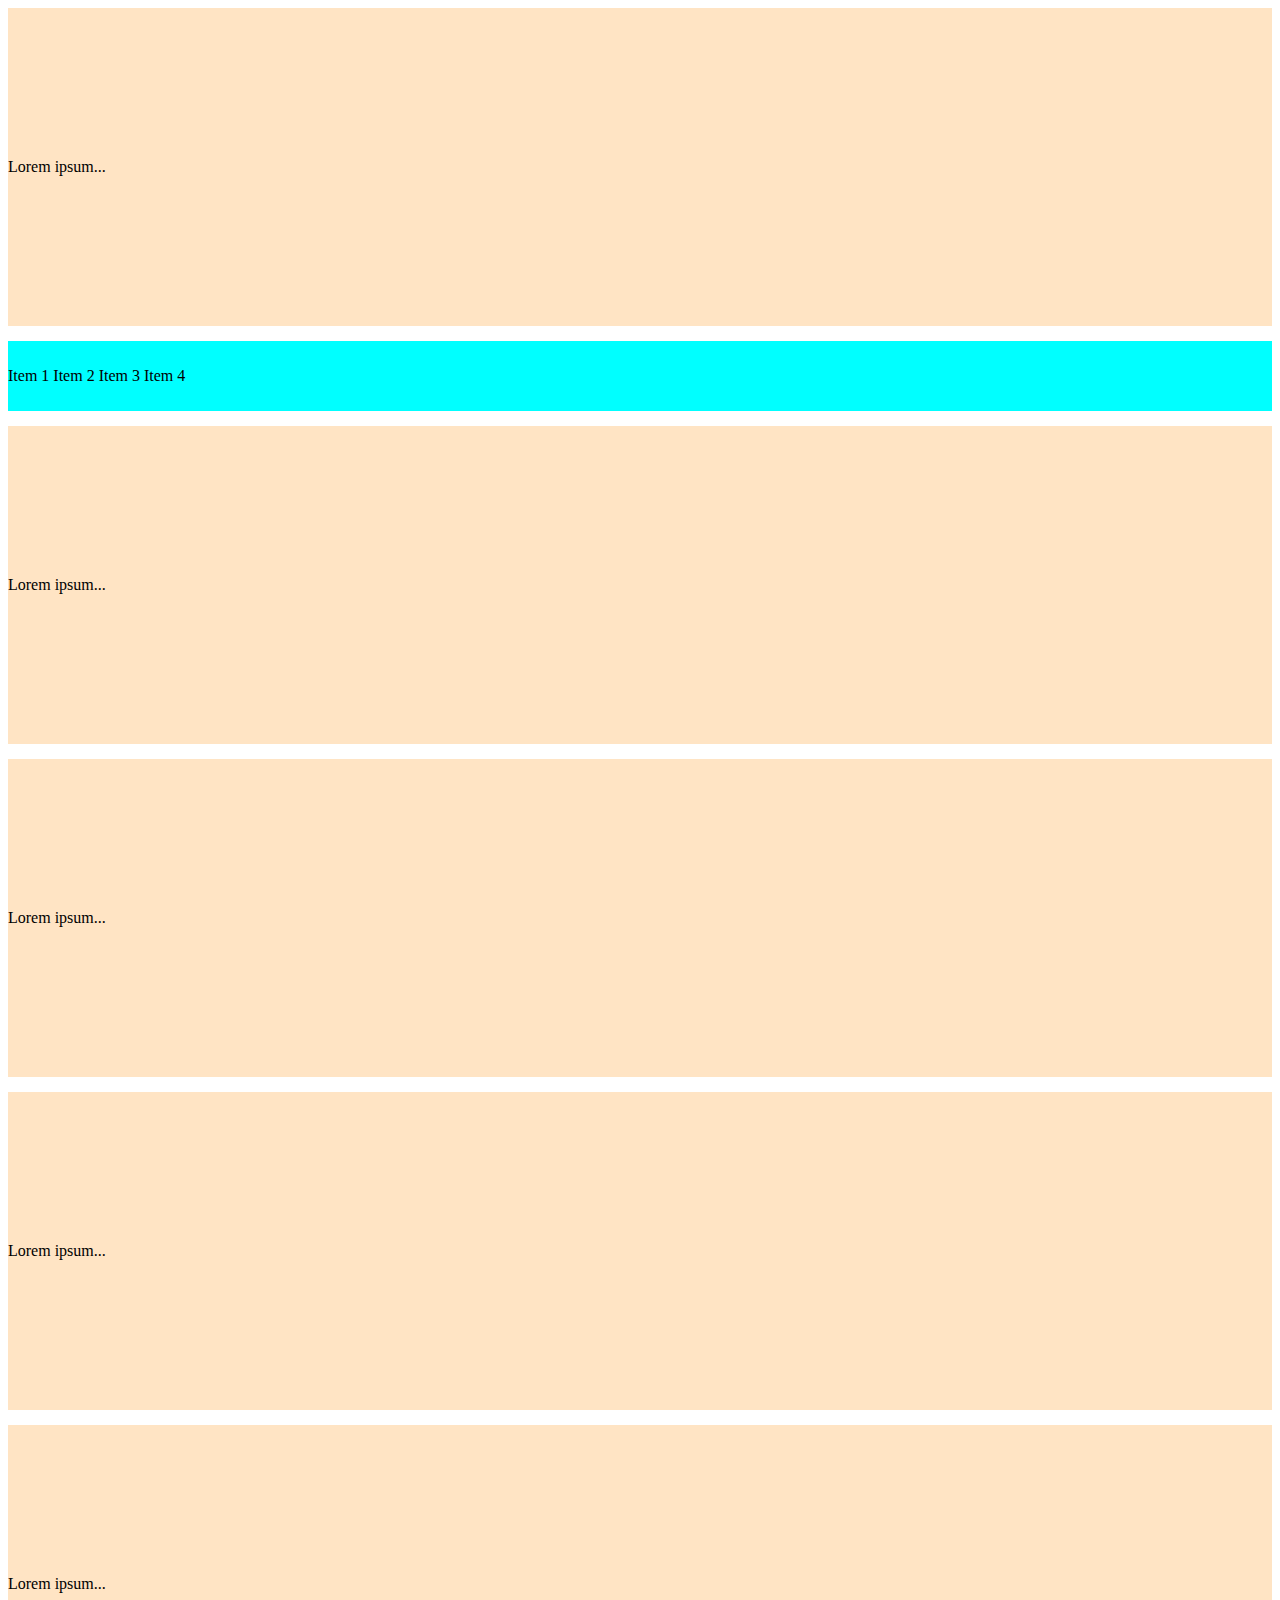
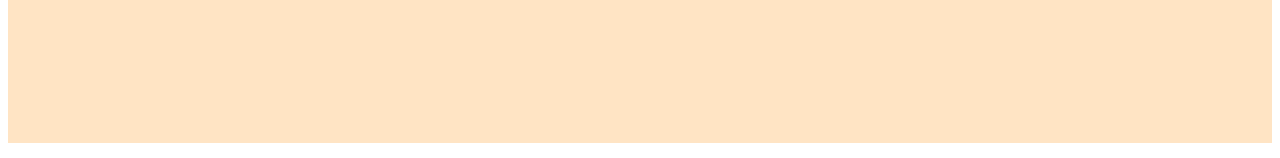
<file: JQ/index.html>
<!DOCTYPE html>
<html>
<head>
  <title>Moja strona</title>
  <link rel="stylesheet" href="css/style.css">
  <script src="https://cdnjs.cloudflare.com/ajax/libs/jquery/2.1.4/jquery.js" type="text/javascript"></script>
  <script src="js/app.js" type="text/javascript"></script>
</head>
<body>
  <div>
    Lorem ipsum...
  </div>
  <div class="nav">
    <ul>
      <li>Item 1</li>
      <li>Item 2</li>
      <li>Item 3</li>
      <li>Item 4</li>
    </ul>
  </div>
  <div>
    Lorem ipsum...
  </div>
  <div>
    Lorem ipsum...
  </div>
  <div>
    Lorem ipsum...
  </div>
  <div>
    Lorem ipsum...
  </div>
</body>
</html>
</file>
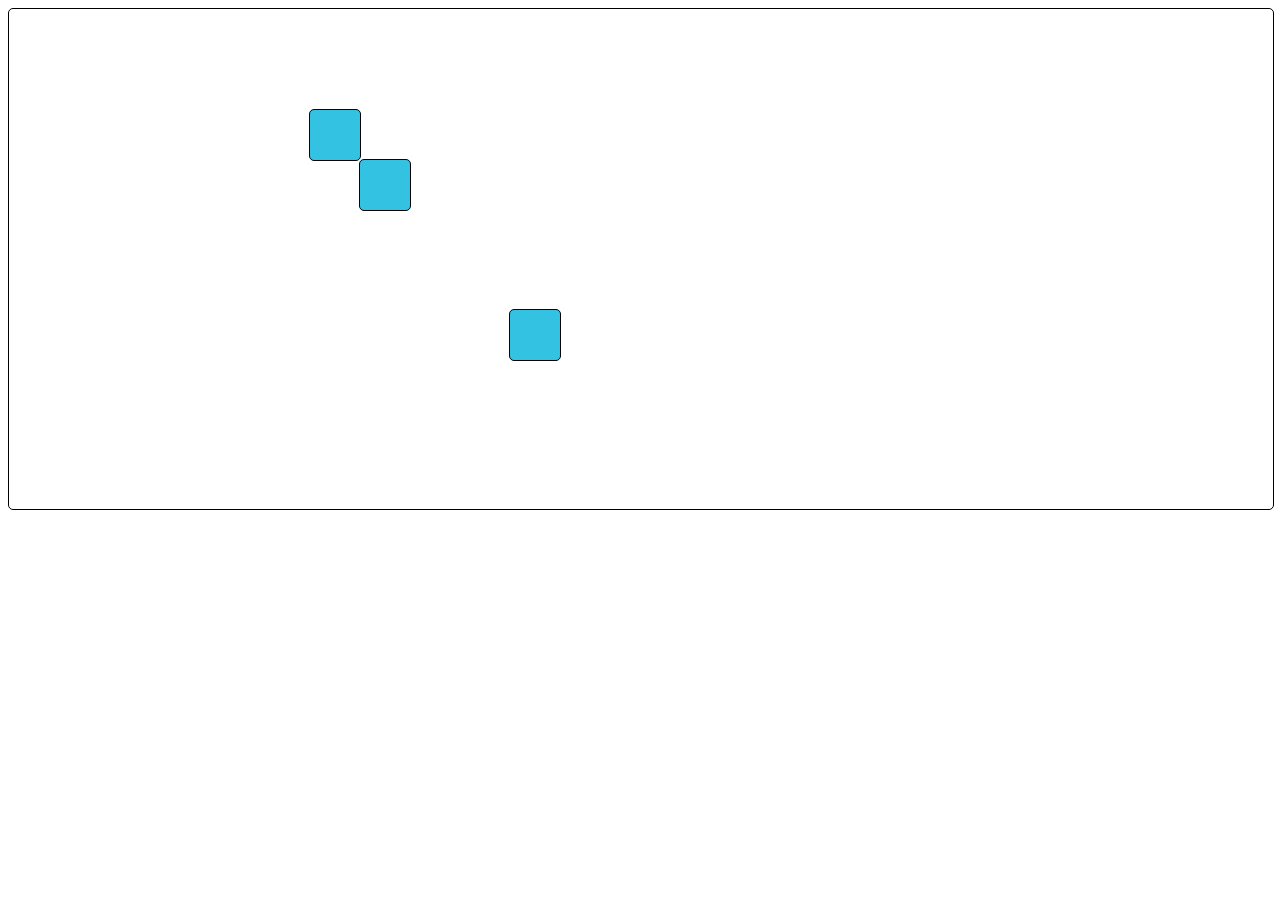
<file: jq_parallax/index.html>
<!DOCTYPE html>
<html lang="en">
<head>
    <meta charset="UTF-8">
    <title>Title</title>
    <link rel="stylesheet" href="css/style.css">
    <script src="js/jquery-2.1.4.js" type="text/javascript"></script>
    <script src="js/app.js" type="text/javascript"></script>
</head>
<body>

<div class="scene">
    <div class="element" data-x="300" data-y="100" data-speed="0.3" data-z="1"></div>
    <div class="element" data-x="350" data-y="150" data-speed="0.4" data-z="2"></div>
    <div class="element" data-x="500" data-y="300" data-speed="0.2" data-z="1"></div>
</div>

</body>
</html>
</file>
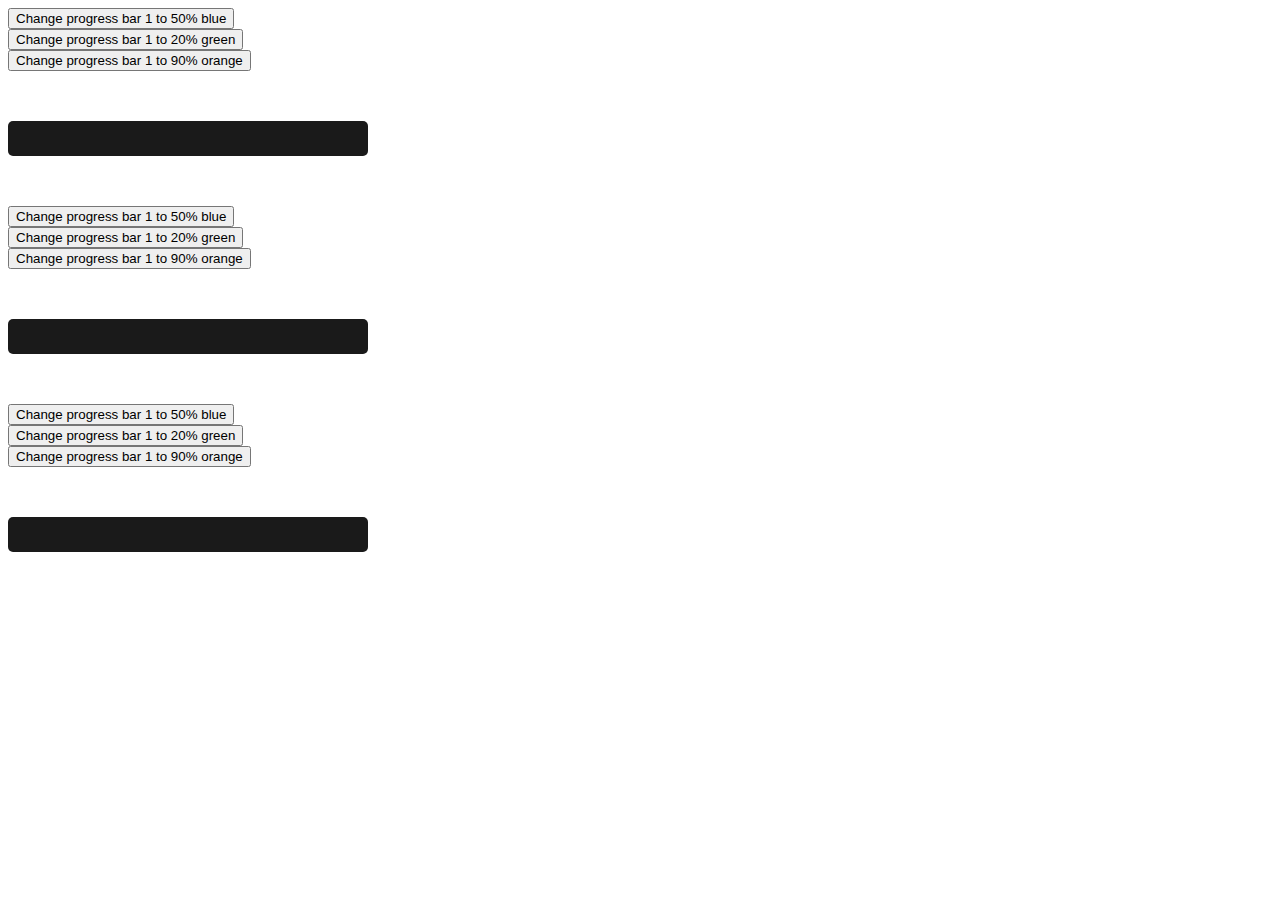
<file: jq_progressBar/index.html>
<!DOCTYPE html>
<html lang="en">
<head>
    <meta charset="UTF-8">
    <title>Title</title>
    <link rel="stylesheet" href="css/style.css">
    <script src="js/jquery-2.1.4.js" type="text/javascript"></script>
    <script src="js/app.js" type="text/javascript"></script>
</head>
</head>
<body>

<button class="changeBar" data-id="1" data-width="50%" data-color="blue">Change progress bar 1 to 50% blue</button><br>
<button class="changeBar" data-id="1" data-width="20%" data-color="green">Change progress bar 1 to 20% green</button><br>
<button class="changeBar" data-id="1" data-width="90%" data-color="orange">Change progress bar 1 to 90% orange</button><br>

<div id="bar1" class="progress-bar">
    <span></span>
</div>

<button class="changeBar" data-id="2" data-width="50%" data-color="blue">Change progress bar 1 to 50% blue</button><br>
<button class="changeBar" data-id="2" data-width="20%" data-color="green">Change progress bar 1 to 20% green</button><br>
<button class="changeBar" data-id="2" data-width="90%" data-color="orange">Change progress bar 1 to 90% orange</button><br>

<div id="bar2" class="progress-bar">
    <span></span>
</div>

<button class="changeBar" data-id="3" data-width="50%" data-color="blue">Change progress bar 1 to 50% blue</button><br>
<button class="changeBar" data-id="3" data-width="20%" data-color="green">Change progress bar 1 to 20% green</button><br>
<button class="changeBar" data-id="3" data-width="90%" data-color="orange">Change progress bar 1 to 90% orange</button><br>


<div id="bar3" class="progress-bar">
    <span></span>
</div>

</body>
</html>
</file>
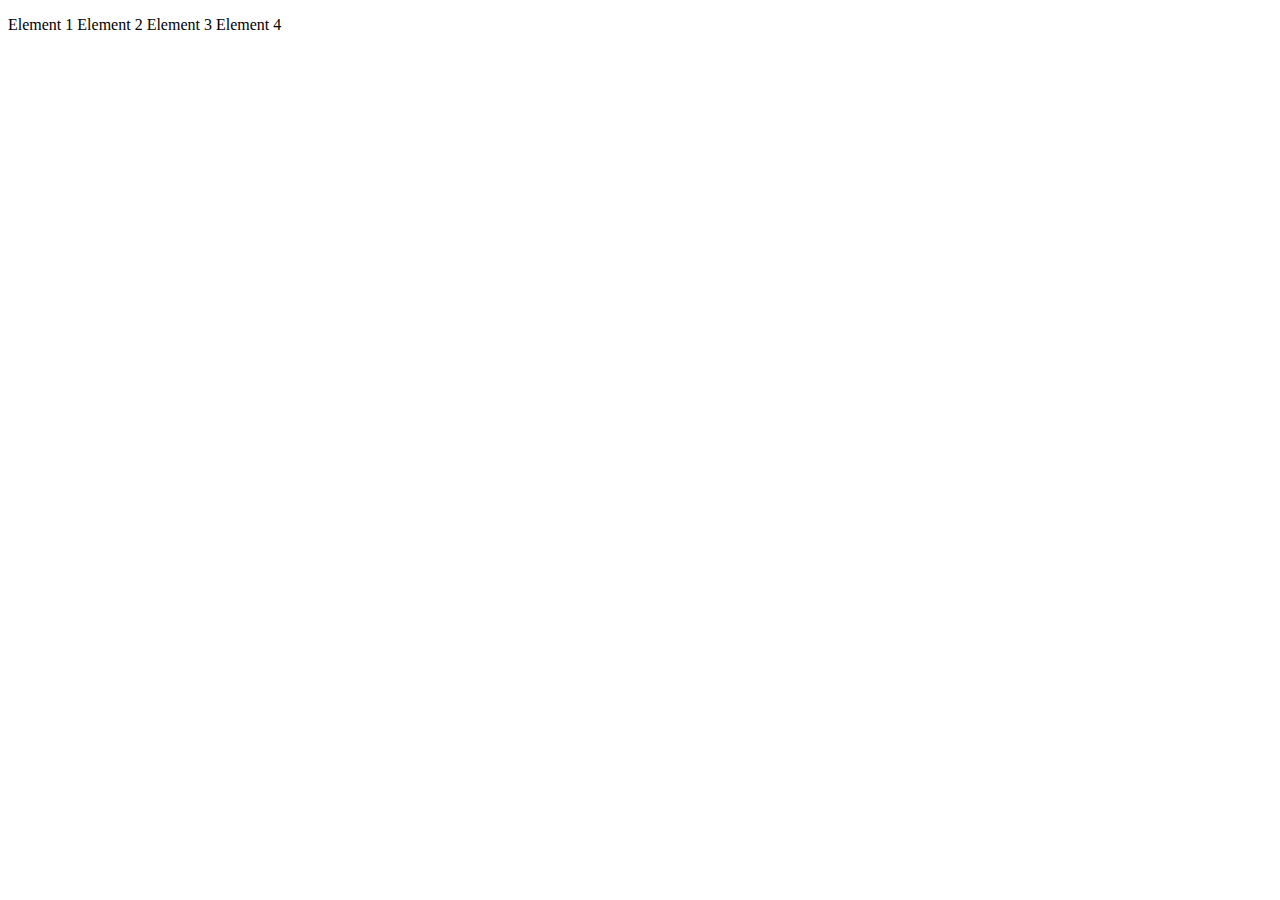
<file: menu/index.html>
<!DOCTYPE html>
<html>
<head>
  <title> Moja strona</title>
  <link rel="stylesheet" href="css/style.css">
  <script src="js/app.js" type="text/javascript"></script>
</head>
<body>
<div class="nav">
  <ul>
    <li>Element 1</li>
    <li id="menu2">Element 2
        <ul>
          <li>Element 2.1</li>
          <li>Element 2.2</li>
          <li>Element 2.3</li>
          <li>Element 2.4</li>
        </ul>
    </li>
    <li>Element 3</li>
    <li>Element 4</li>
  </ul>
</div>
</body>
</html>
</file>
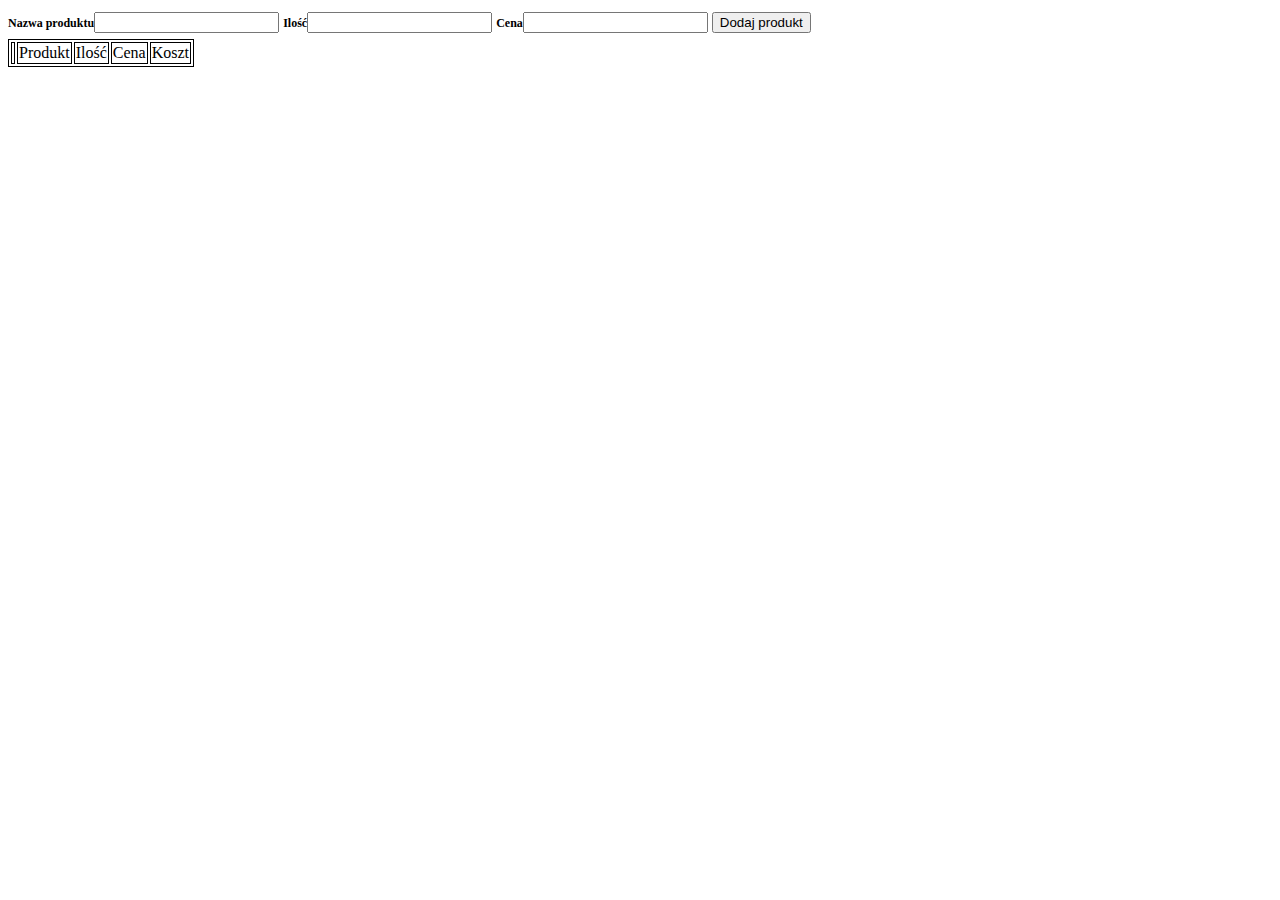
<file: productmanager/index.html>
<!DOCTYPE html>
<html lang="PL-pl">
<head>
  <title>Moja strona</title>
  <meta charset="utf-8">
  <link rel="stylesheet" href="css/style.css">
  <script src="js/app.js" type="text/javascript"></script>
</head>
<body>

  <h1>Nazwa produktu</h1><input id="productName">
  <h1>Ilość</h1><input id="productAmount">
  <h1>Cena</h1><input id="productCost">

  <button id="addProduct">Dodaj produkt</button>


  <table id="dataBase">
    <tr>
      <td></td>
      <td>Produkt</td>
      <td>Ilość</td>
      <td>Cena</td>
      <td>Koszt</td>
    </tr>
  </table>
</body>
</html>
</file>
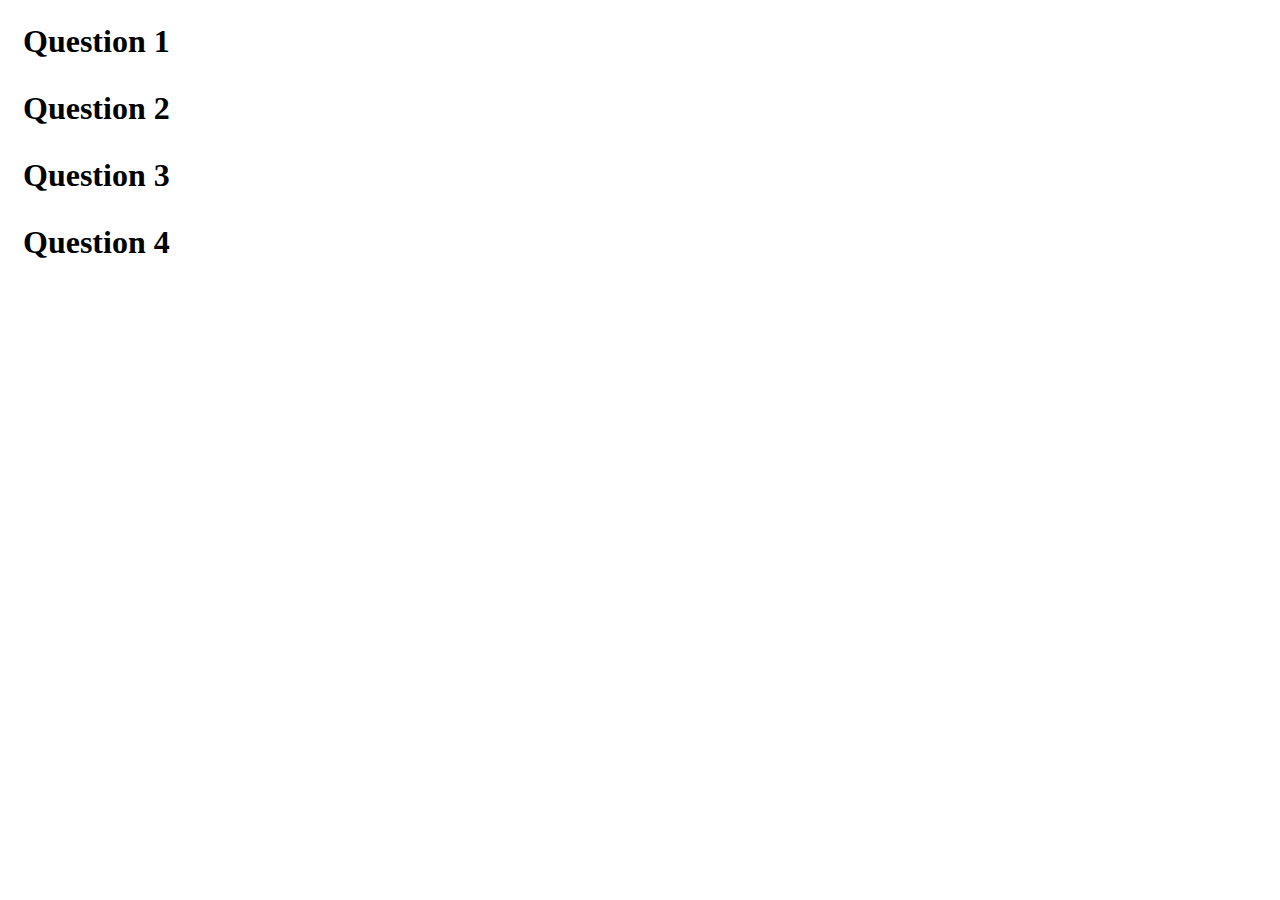
<file: pytaniaJQ/index.html>
<!DOCTYPE html>
<html>
<head>
  <title>Moja strona</title>
  <link rel="stylesheet" href="css/style.css">
  <script src="https://cdnjs.cloudflare.com/ajax/libs/jquery/2.1.4/jquery.js" type="text/javascript"></script>
  <script src="js/app.js" type="text/javascript"></script>
</head>
<body>
  <div class="qa">
    <h1>Question 1</h1>
    <p>Answer to question 1</p>

    <h1>Question 2</h1>
    <p>Answer to question 2</p>

    <h1>Question 3</h1>
    <p>Answer to question 3</p>

    <h1>Question 4</h1>
    <p>Answer to question 4</p>
  </div>
</body>
</html>
</file>
<file: JQ/css/style.css>
div{
  background: bisque;
  padding-top: 150px;
  padding-bottom: 150px;
  margin-bottom: 15px;
}
.nav{
  background: aqua;
  padding-top: 10px;
  padding-bottom: 10px;
  width: 100%;
}
.nav ul{
  list-style: none;
  padding: 0;
}
.nav li{
  display: inline-block;
}
.sticky{
  position: fixed;
  top: 0;
  left: 0;
}
</file>
<file: jq_parallax/css/style.css>
.scene{
    display: block;
    position: relative;
    width: 100%;
    height: 500px;
    border: black 1px solid;
    border-radius: 5px;
    overflow: hidden;
}

.scene .element{
    display: block;
    position: absolute;
    width: 50px;
    height: 50px;
    border: black 1px solid;
    border-radius: 5px;
    background-color: #34c2e3;
}
</file>
<file: jq_progressBar/css/style.css>
.progress-bar {
    background-color: #1a1a1a;
    height: 25px;
    padding: 5px;
    width: 350px;
    margin: 50px 0;
    border-radius: 5px;
}

.progress-bar span {
    display: inline-block;
    height: 100%;
    width: 0;
    border-radius: 3px;
}

.blue {
    background-color: #34c2e3;
}

.orange {
    background-color: #fecf23;
}

.green {
    background-color: #a5df41;
}
</file>
<file: menu/css/style.css>
ul{
  padding: 0;
}
.nav ul{
  list-style: none;
  width: 100%;
}
.nav>ul>li{
  display: inline-block;
  position: relative;
}
.nav>ul>li>ul{
  display: none;
  position: absolute;
  width: 300px;
}
</file>
<file: productmanager/css/style.css>
table, td{
  border: 1px solid black;
}
h1 {
  display: inline-block;
  font-size: 12px;
}
table .finish{
  text-decoration: line-through;
}
</file>
<file: pytaniaJQ/css/style.css>
.qa p{
  display: none;
  margin: 0;
  padding-left: 15px;
}

.qa h1{
  margin: 0;
  padding: 15px;
}
</file>
